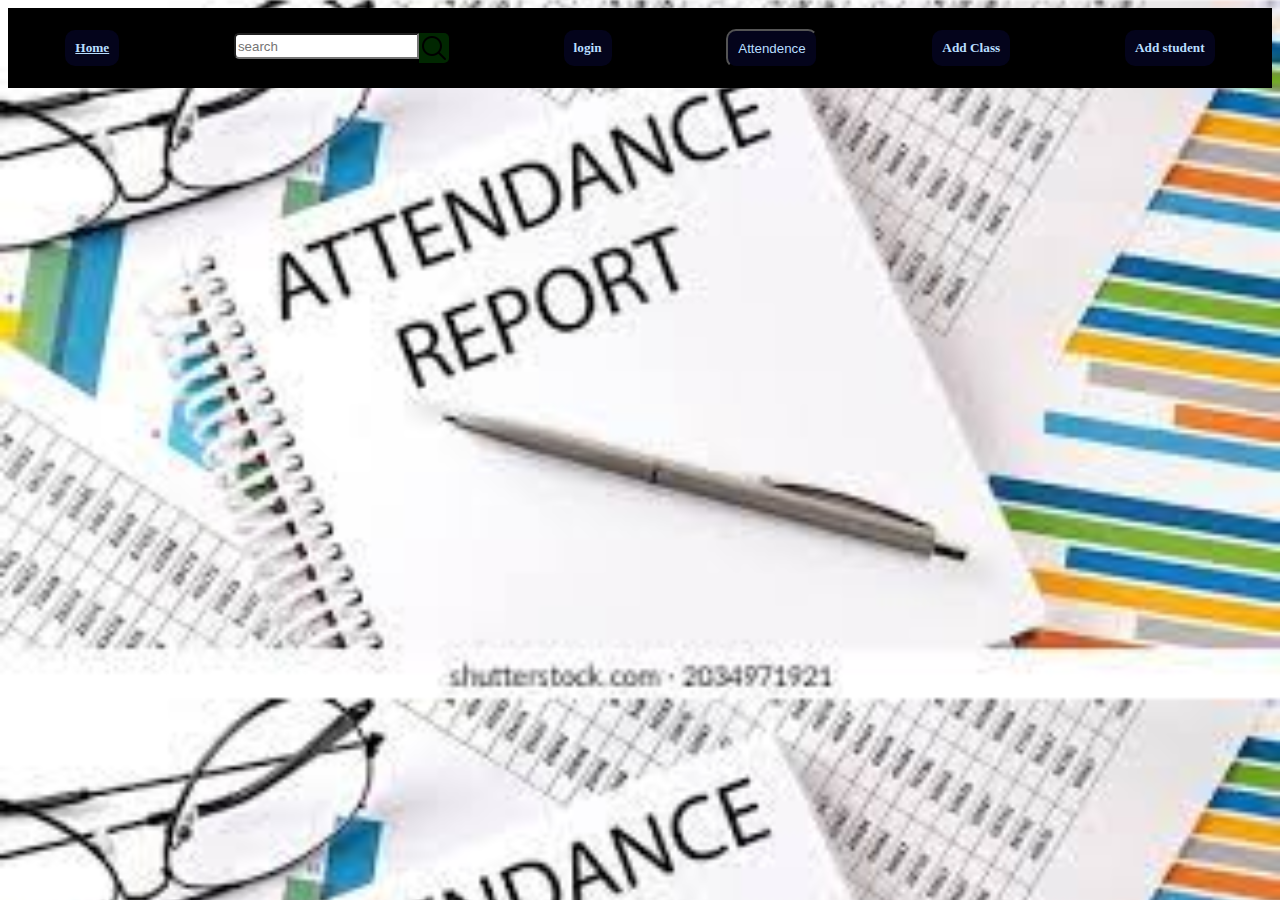
<file: home.html>
<!DOCTYPE html>
<html lang="en">

<head>
    <meta charset="UTF-8">
    <meta http-equiv="X-UA-Compatible" content="IE=edge">
    <meta name="viewport" content="width=device-width, initial-scale=1.0">
    <title>Attendence App</title>
    <link rel="stylesheet" href="style.css">
</head>

<body class="home-maim-pg">
    <div class="home-page">
        <h5 class="headers active-home">Home</h5>
        <div class="searchs"><input class="student-searcher" type="text" placeholder="search" id="student-roll-no"><img
                class="search-icon" src="images/search icon.png" alt="search icon"></div>
        <a href="signup/index.html">
            <h5 class="headers">login</h5>
        </a>
        <a href="attendence/attendence.html"><button class="headers">Attendence</button></a>
        <a href="createclass/class.html"><h5 class="headers">Add Class</h5></a>
        <a href="createstudent/student.html"><h5 class="headers">Add student</h5></a>

    </div>
</body>

<script type="module" src="config/firebase.js"></script>
<script type="module" src="createclass/class.js"></script>
</html>
</file>
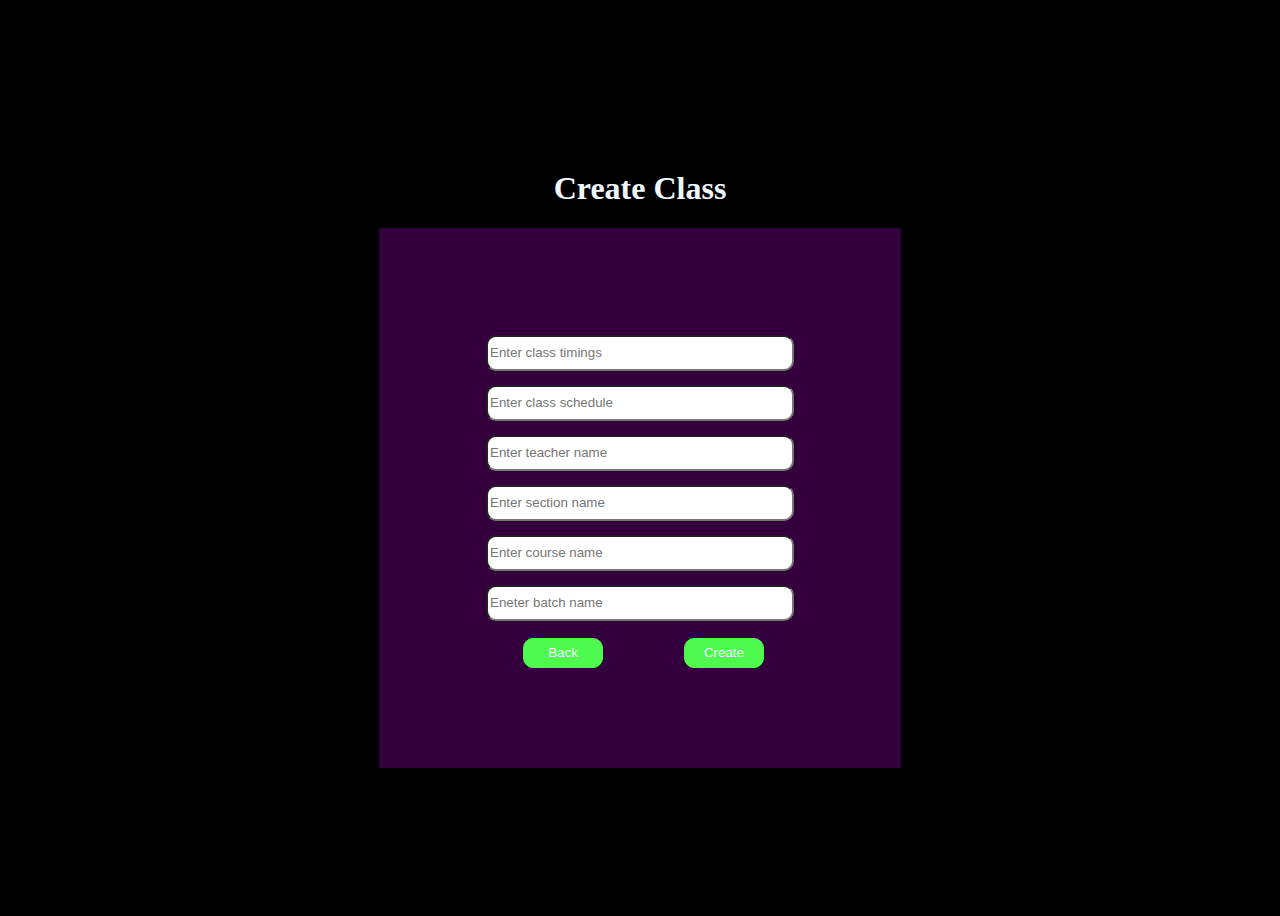
<file: createclass/class.html>
<!DOCTYPE html>
<html lang="en">
<head>
    <meta charset="UTF-8">
    <meta http-equiv="X-UA-Compatible" content="IE=edge">
    <meta name="viewport" content="width=device-width, initial-scale=1.0">
    <title>class</title>
    <link rel="stylesheet" href="../style.css">
</head>
<body class="add-class-main">
    <h1 class="add-class-heading">Create Class</h1>
    <div class="add-class-form">
        <input class="add-class-fields" id="timing" type="text" placeholder="Enter class timings">
        <input class="add-class-fields" id="schedule" type="text" placeholder="Enter class schedule">
        <input class="add-class-fields" id="teacher-name" type="text" placeholder="Enter teacher name">
        <input class="add-class-fields" id="sec-name" type="text" placeholder="Enter section name">
        <input class="add-class-fields" id="course-name" type="text" placeholder="Enter course name">
        <input class="add-class-fields" id="batch-name" type="text" placeholder="Eneter batch name">
        <div class="class-btns">
            <a  href="../home.html"><button class="adc-class-btn">Back</button></a>
            <button onclick="addClass()" class="adc-class-btn">Create</button></div>
       </div>
    
</body>
<script type="module" src="../config/firebase.js"></script>
<script type="module" src="class.js"></script>
</html>
</file>
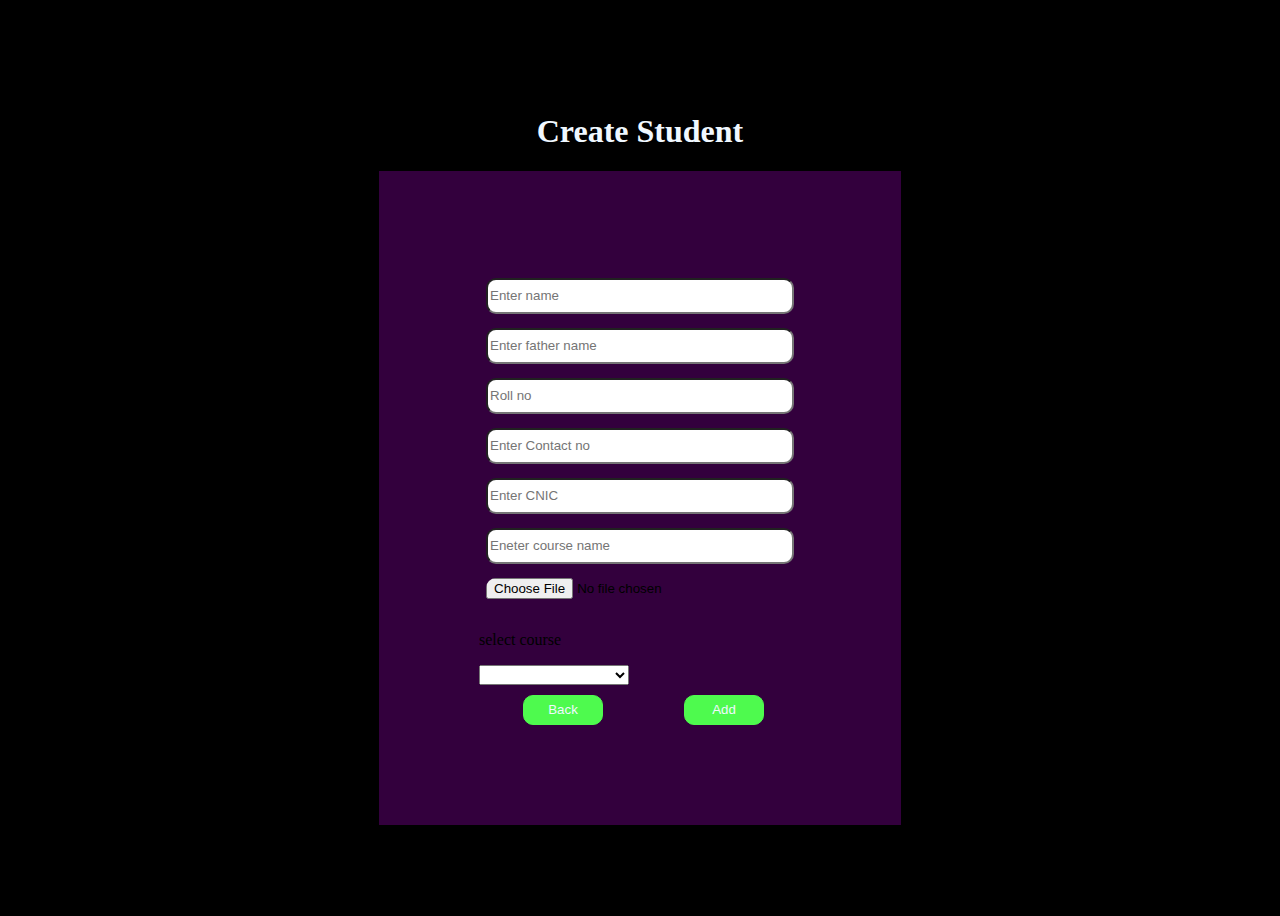
<file: createstudent/student.html>
<!DOCTYPE html>
<html lang="en">

<head>
  <meta charset="UTF-8">
  <meta http-equiv="X-UA-Compatible" content="IE=edge">
  <meta name="viewport" content="width=device-width, initial-scale=1.0">
  <title>students</title>
  <link rel="stylesheet" href="../style.css">
</head>

<body class="add-student-main">

  <h1 class="add-student-heading">Create Student</h1>
  <div class="add-student-form">
    <input class="add-student-fields" id="name" type="text" placeholder="Enter name">
    <input class="add-student-fields" id="father-name" type="text" placeholder="Enter father name">
    <input class="add-student-fields" id="roll-no" type="text" placeholder="Roll no">
    <input class="add-student-fields" id="contact-no" type="text" placeholder="Enter Contact no">
    <input class="add-student-fields" id="cnic" type="text" placeholder="Enter CNIC">
    <input class="add-student-fields" id="cousre-name-forstudent" type="text" placeholder="Eneter course name">
    <input class="add-student-fields" type="file" id="image">
    <p>select course</p>
    <select onclick="courses()" name="courses" id="select-course">
    </select>
  

    <div class="class-btns">
      <a href="../home.html"><button class="adc-student-btn">Back</button></a>
      <button onclick="addStudent()" class="adc-student-btn">Add</button>
    </div>
  </div>

</body>
<script type="module" src="student.js"></script>
<script type="module" src="../config/firebase.js"></script>

</html>
</file>
<file: style.css>
body{
    background-color: black;
}
.home-maim-pg{
    background-image: url(images/bg\ image.jpg);
    background-size: cover;
}
.home-page{
    display: flex;
    justify-content: space-around;
    align-items: center;
    background-color: black;
}
.search-icon{
    background-color: rgb(1, 39, 1);
    border-radius: 0px 5px 5px 0px;
    cursor: pointer;
}
.student-searcher{
    border-radius: 5px 0px 0px 5px;
    height: 20px;
}
.headers{
    background-color: rgb(4, 4, 27);
    color: rgb(184, 222, 255);
    padding: 10px;
    border-radius: 10px ;
    cursor: pointer;
}
.active-home{
    text-decoration: underline;
}
.login-form{
    height: 100vh;
    display: flex;
    flex-direction: column;
    justify-content: center;
    align-items: center;
    background-color: rgb(0, 0, 0);
}
.login-background{
    display: flex;
    flex-direction: column;
    background-color: rgb(2, 83, 22);
    padding: 100px;
}
.login-fields{
    width: 250px;
    height: 30px;
    margin: 10px;
}
.login-btn{
    width: 70px;
    height: 40px;
    background-color: rgb(8, 253, 8);
    color: rgb(175, 203, 228);
    border: 1px solid rgb(8, 253, 8);
    border-radius: 15px;
    margin: 10px;
    cursor: pointer;
}
.login-text{
    margin-left: 15px;
}
.portal-pg-btn{
    width: 100px;
    height: 50px;
    background-color: rgb(0, 255, 0);
    color: rgb(226, 220, 212);
    border-radius: 8px;
    cursor: pointer;
}
.welcome-heading{
    color: aliceblue;
}
.welcome-page{
    height: 100vh;
    display: flex;flex-direction: column;
    justify-content: center;
    align-items: center;
}
.add-class-main{
 
    height: 100vh;
    display: flex;
    flex-direction: column;
    justify-content: center;
    align-items: center;
    background-color: rgb(0, 0, 0);
}
.add-class-form{
    display: flex;
    flex-direction: column;
    background-color: rgb(51, 0, 61);
    padding: 100px;   
}
.add-class-fields{
    width: 300px;
    height: 30px;
    margin: 7px;
    border-radius: 10px;
}
.add-class-heading{
    color: aliceblue;
}
.adc-class-btn{
    width: 80px;
    height: 30px;
    background-color: rgb(78, 250, 78);
    color: aliceblue;
    margin-left: 7px;
    margin-top: 10px;
    border: 1px solid rgb(78, 250, 78) ;
    border-radius: 10px;
    cursor: pointer;
}
.adc-class-btn:hover{
    width: 100px;
    height: 40px;
}
.class-btns{
    display: flex;
    justify-content: space-around;
}
a{
    text-decoration: none;
}
.add-student-main{ 
    height: 100vh;
    display: flex;
    flex-direction: column;
    justify-content: center;
    align-items: center;
    background-color: rgb(0, 0, 0);
}
.add-student-form{
    display: flex;
    flex-direction: column;
    background-color: rgb(51, 0, 61);
    padding: 100px;   
}
.add-student-fields{
    width: 300px;
    height: 30px;
    margin: 7px;
    border-radius: 10px;
}
.add-student-heading{
    color: aliceblue;
}
.adc-student-btn{
    width: 80px;
    height: 30px;
    background-color: rgb(78, 250, 78);
    color: aliceblue;
    margin-left: 7px;
    margin-top: 10px;
    border: 1px solid rgb(78, 250, 78) ;
    border-radius: 10px;
    cursor: pointer;
}
.adc-student-btn:hover{
    width: 100px;
    height: 40px;
}
#select-course{
    width: 150px;
    height: 20px;
}
.attend-main{
    display: flex;
    justify-content: center;
}
.attend-head{
    color: aliceblue;
    text-align: center;
}
.searchs{
    display: flex;
    justify-content: center;
}
.id-card{
    height: 100vh;
    display: flex;
    justify-content: center;
    align-items: center;
}
.id-img{
    width: 100px;
    height: 100px;
    border: 1px solid black;
    border-radius: 200px;
}
.img{
    padding: 20px;
}
</file>
